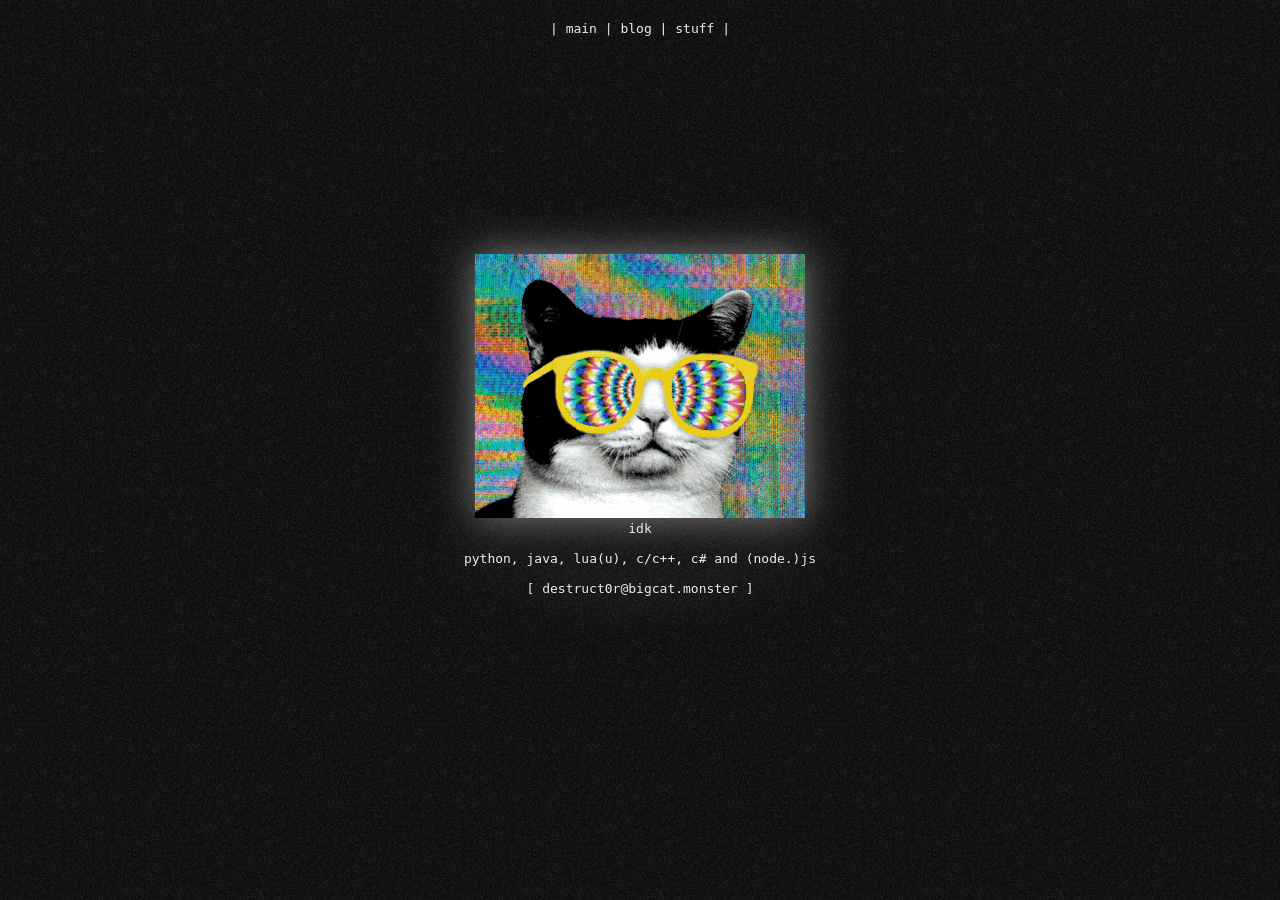
<file: index.html>
<!DOCTYPE html>
<html>
    <head>
        <title>main</title>
        <link rel="stylesheet" href="index.css">
        <meta name="viewport" content="width=device-width, initial-scale=1">
        <link rel="icon" type="image/x-icon" href="/images/images.ico">
        <meta name="next-head-count" content="0">
        
        <meta property="og:type" content="article">
        <meta property="og:url" content="https://github.com/world2screen/bigcat-monster/blob/main/images/thefatone.png">
        <meta property="og:image" content="https://github.com/world2screen/bigcat-monster/blob/main/images/thefatone.png">
        <meta property="og:image:type" content="image/png">
        <meta property="og:image:width" content="306">
        <meta property="og:image:height" content="139">
        <meta name="twitter:card" content="summary_large_image">
        <meta name="twitter:image:src" content="https://github.com/world2screen/bigcat-monster/blob/main/images/thefatone.png">
        <meta name="theme-color" content="#FF0000">
    </head>
    <script>
        var count = 0;
        function play(audio, loop, volume) {
            var audiov = new Audio(audio);
            audiov.loop = loop
            audiov.volume = volume <!-- max is 1 -->
            audiov.play();
        }
        function anim() {
            
            const elm = document.getElementById('wow');
            var newone = elm.cloneNode(true);
            elm.parentNode.replaceChild(newone, elm);
            document.getElementById('wow').style.animation = "spin1 ease-out 0.3s"
            count=count+1
            if (count == 10) {
                document.getElementById('bafd').removeAttribute("hidden")
                play("audio/roblox-explosion-sound.mp3", true, 0.5)
            }
        }
        function copy(text) {
            navigator.clipboard.writeText(text);
        }
    </script>
    <style>
        @keyframes spin1 { 33% { transform:rotate(2deg) } 66% { transform:rotate(-2deg) } 99% { transform:rotate(0deg) } }
    </style>
    <body class="main"> 
        <div class="bg"></div>
        <div class='center glow tex2'>
            <img class="center" hidden id="bafd" src="images/explosion-deltarune2.gif" width="500" height="400"></img>
            <img id="wow" onclick="play('audio/meow-1.mp3', false, 0.3); anim()" src='images/3076974rxdeyjqrk6.gif'><br>
            <b>idk</b> <br>
            <br>
            <b>python, java, lua(u), c/c++, c# and (node.)js </b> <br>
            <br>
            [ <a onclick="copy('destruct0r@bigcat.monster')">destruct0r@bigcat.monster</a> ]
        </div>

        <div class='top'>
            <b>| <a href="/index.html">main</a> | <a href="/blog.html">blog</a> | <a href="/tools.html">stuff</a> |</b>
        </div>
    </body>
</html>
</file>
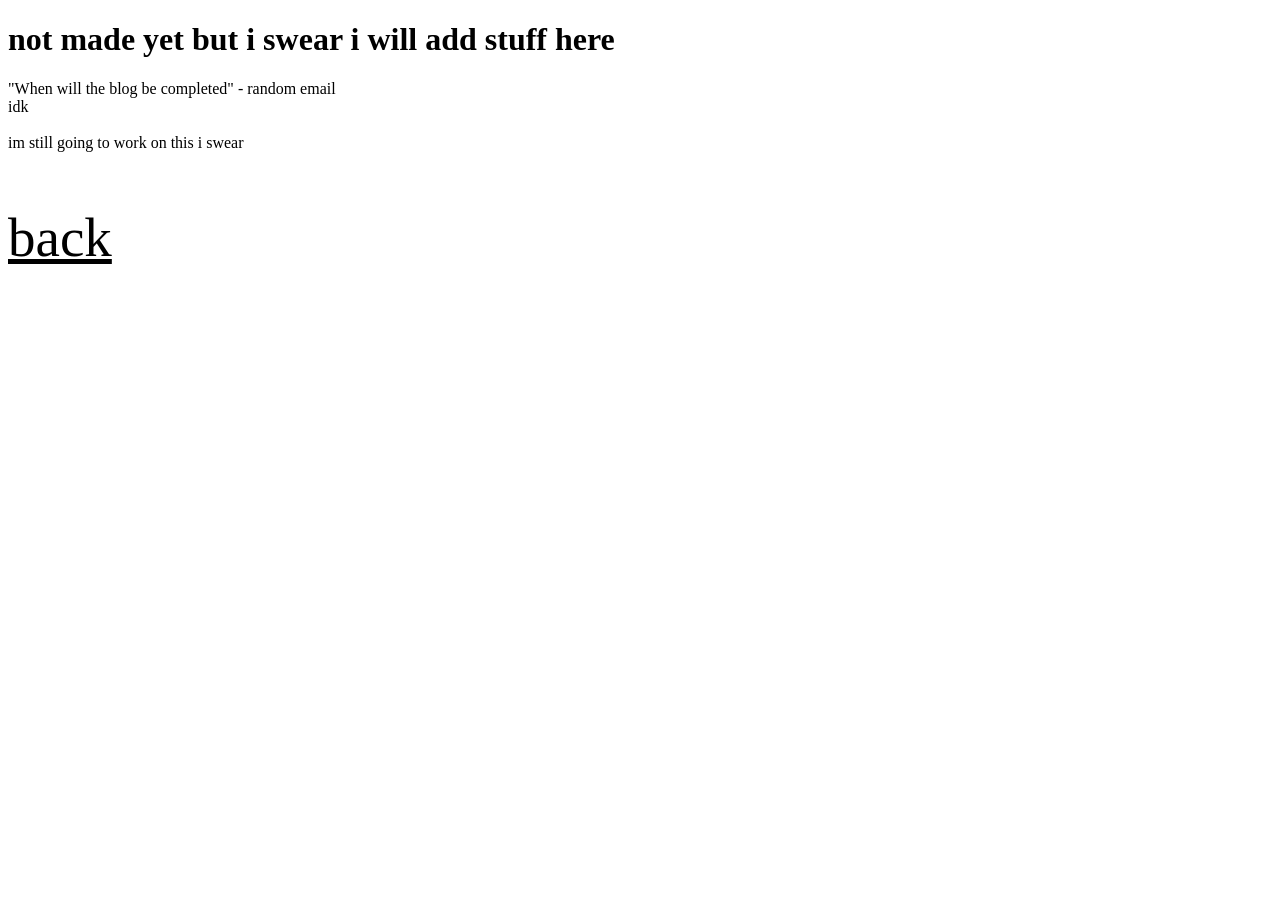
<file: blog.html>
<!DOCTYPE html>
<html>
    <head>
        <title>wakawkawejojragjioegrojiregioj</title>
    </head>
    <script>
        function goto(web) {
            window.location.replace(web)
        }
    </script>
    <style>
        a {
            font-size: 55px;
            text-decoration: none;
            font-weight: normal;
            font-style: normal;
            color: #000000;
            text-decoration: underline;
        }
        a:hover {
            color:rgb(130, 255, 255);
            text-decoration: underline;
        }
        .testest {
            text-align: center;
            position: absolute;
            animation: spin1 2s linear infinite;
        }
        @keyframes spin1 { 100% { transform:rotate(360deg); } }
    </style>
    <body>
        <h1>not made yet but i swear i will add stuff here</h1>
        "When will the blog be completed" - random email<br>idk<br><br>
        im still going to work on this i swear<br><br><br><br>
        <div class="testest">
            <a onclick="goto('/index.html')">back</a> 
        </div>
    </body>
</html>
</file>
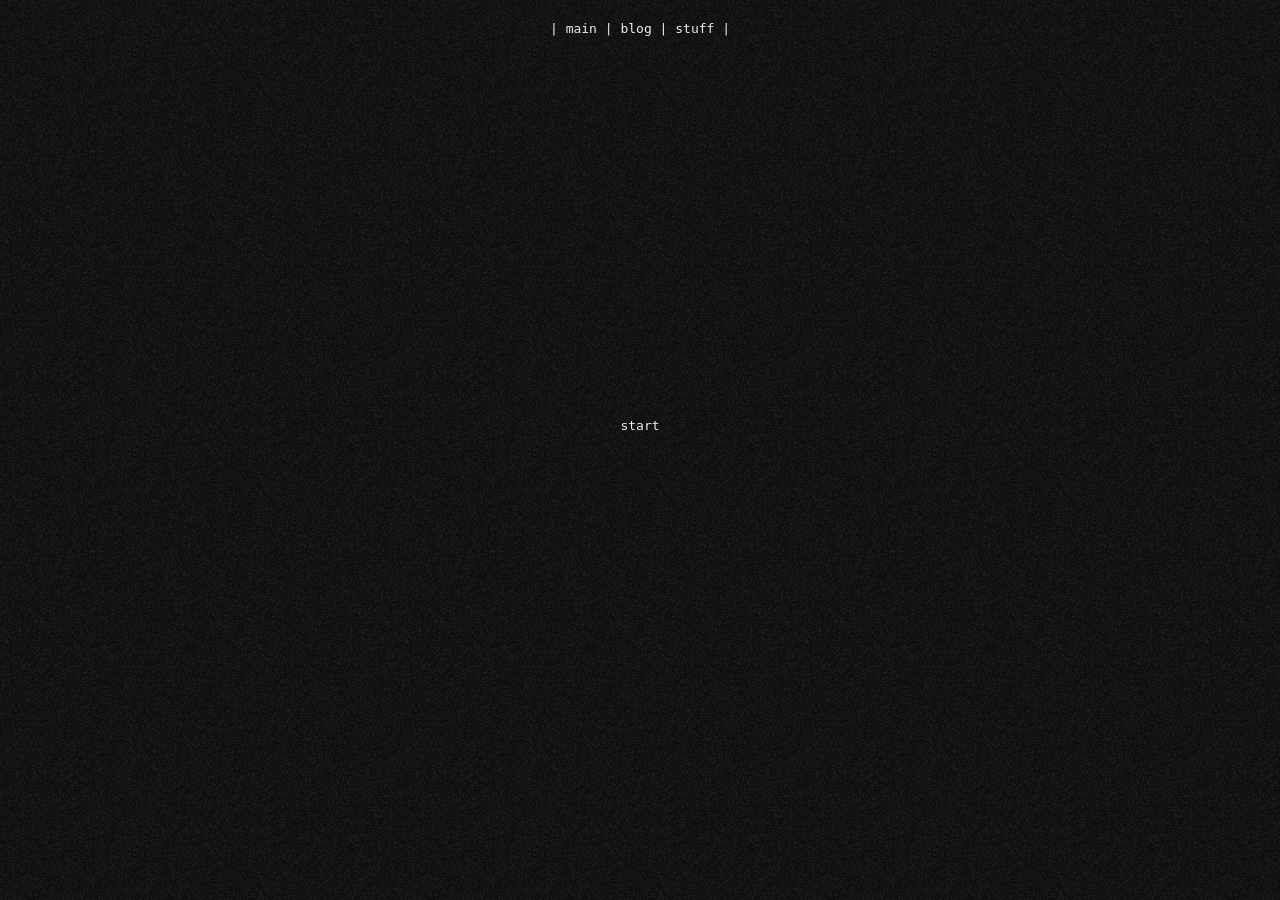
<file: minesweeper.html>
<!DOCTYPE html>
<html>
    <head>
        <title>main</title>
        <link rel="stylesheet" href="index.css">
        <meta name="viewport" content="width=device-width, initial-scale=1">
        <link rel="icon" type="image/x-icon" href="/images/images.ico">
        <meta name="next-head-count" content="0">
        
        <meta property="og:type" content="article">
        <meta property="og:url" content="https://github.com/world2screen/bigcat-monster/blob/main/images/thefatone.png">
        <meta property="og:image" content="https://github.com/world2screen/bigcat-monster/blob/main/images/thefatone.png">
        <meta property="og:image:type" content="image/png">
        <meta property="og:image:width" content="306">
        <meta property="og:image:height" content="139">
        <meta name="twitter:card" content="summary_large_image">
        <meta name="twitter:image:src" content="https://github.com/world2screen/bigcat-monster/blob/main/images/thefatone.png">
        <meta name="theme-color" content="#FF0000">
    </head>
    <script>
        var currentseed = Date.now();
        function play(audio, loop, volume) {
            var audiov = new Audio(audio)
            audiov.loop = loop
            audiov.volume = volume <!-- max is 1 -->
            audiov.play()
        }
        function copy(text) {
            navigator.clipboard.writeText(text)
        }

        function shouldbeMine(x, y) {
            var v = Math.sin(x) * 10000;
            var b = Math.sin(y) * 10000;
            var n = v + b + Math.sin(currentseed)
            return n - Math.floor(n);
        }

        function revealwhatever(elem) {
            const element = elem.srcElement
            const isMine = element.getAttribute("mine") > 0.7434

            var extrathing = ""
            if (element.getAttribute("y") == 0) {extrathing="\n"}

            console.log(isMine)
            console.log(shouldbeMine(element.getAttribute("x"), element.getAttribute("y")) > 0.7434)

            if (isMine) {
                element.innerText = extrathing+"X "
                document.getElementById("gameplayContainer").remove()
                document.getElementById("starter").removeAttribute("hidden")
            } else {
                var totalMines = 0

                const posX = parseInt(element.getAttribute("x"));const posY = parseInt(element.getAttribute("y"))

                for (x=-1;x<=1;x++) {
                    for (y=-1;y<=1;y++) {
                        posX+x + " : " + posY+y
                        if (shouldbeMine(posX+x, posY+y) > 0.7434) {totalMines=totalMines+1; console.log("yeah")}
                    }
                }

                element.innerText = extrathing+totalMines+" "
            }
        }

        function start() {
            currentseed = Date.now();
            document.getElementById("starter").setAttribute("hidden", "")
            const contain = document.createElement("div")
            contain.id = "gameplayContainer"
            document.getElementById("buttonsa").appendChild(contain)
            for (x=0;x<16;x++) {
                for (y=0;y<16;y++) {
                    const ele = document.createElement("a")

                    ele.innerText = "# "

                    ele.setAttribute("mine", shouldbeMine(x, y));ele.setAttribute("x", x);ele.setAttribute("y", y)
                    
                    ele.addEventListener("click", revealwhatever)
                    
                    if (y == 0) {ele.innerText = '\n'+ele.innerText}

                    contain.appendChild(ele)
                }
            }
        }
    </script>
    <style>

    </style>
    <body class="main"> 
        <div class="bg"></div>
        <div class='center tex2' id="buttonsa">
            <b onclick=start() id="starter">start</b>
        </div>

        <div class='top'>
            <b>| <a href="/index.html">main</a> | <a href="/blog.html">blog</a> | <a href="/tools.html">stuff</a> |</b>
        </div>
    </body>
</html>
</file>
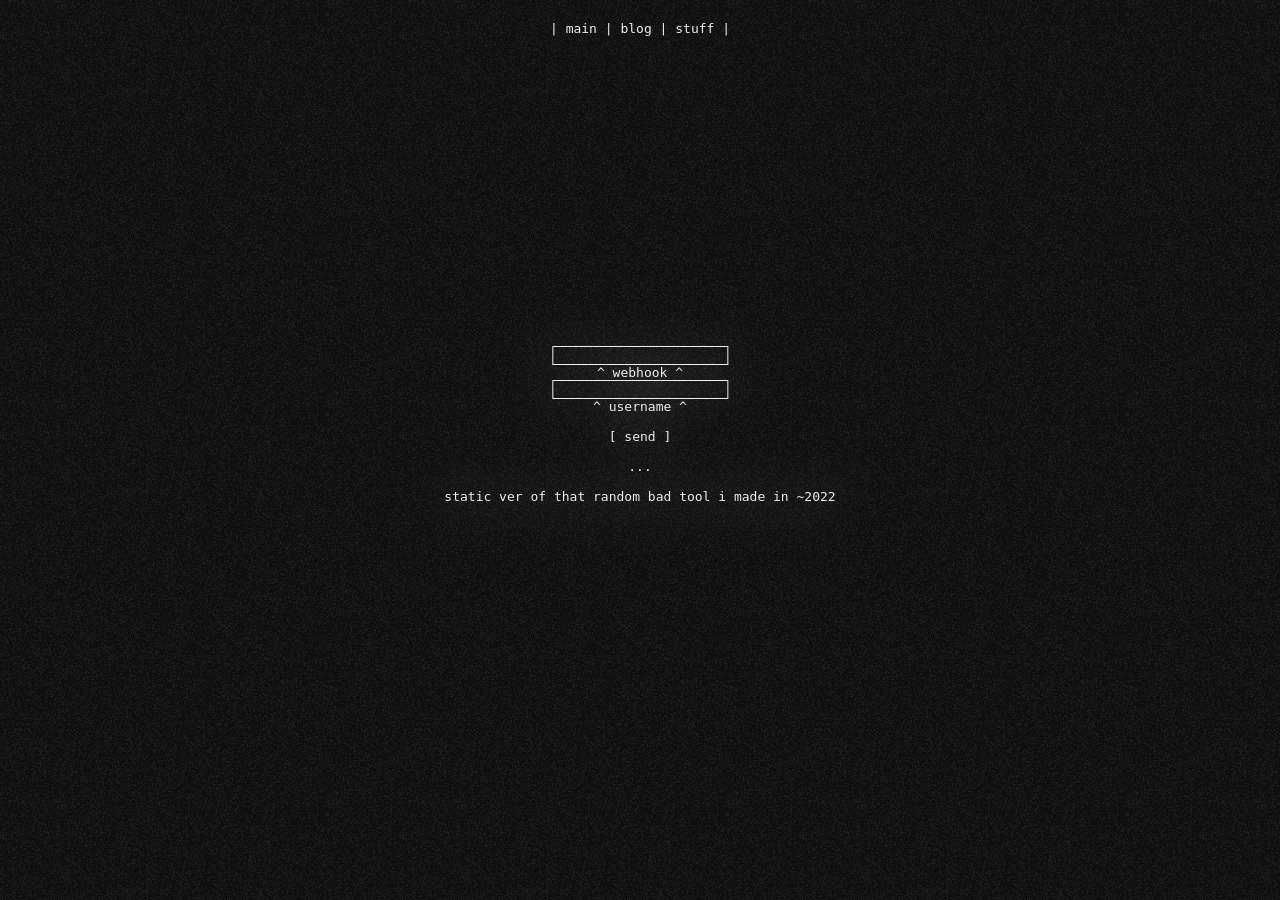
<file: user.html>
<!DOCTYPE html>
<html>
    <head>
        <title>userchecker</title>
        <link rel="stylesheet" href="index.css">
        <meta name="viewport" content="width=device-width, initial-scale=1">
        <link rel="icon" type="image/x-icon" href="/images/images.ico">
    </head>
    <script>
        function pause(ms) {
            return new Promise((resolve) => setTimeout(resolve, ms))
        }

        async function post(url, body, index) {
            const statusind = document.getElementById("statusind")
            await pause(405*index)
            const request = await fetch(url, {
                method: "POST",
                body: body,
                mode: "cors",
                headers: {
                    "Content-Type": "application/json",
                }
            });
            statusind.textContent = index+1 + "/" + "39"
            if (index == 35) statusind.textContent = "..." // yes i know this is bad code shut up
        }



        function send() {
            const webhookurl = document.getElementById("input1").value.replace(' ', '');
            const username = document.getElementById("input2").value.replace(' ', '');
            

            const urlstosend = [
                "Chess: https://www.chess.com/member/USERUSERUSER",
                "Duolingo: https://www.duolingo.com/profile/USERUSERUSER",
                "Fiverr: https://www.fiverr.com/USERUSERUSER", // 1
                "G2G: https://www.g2g.com/USERUSERUSER",
                "Newgrounds: https://USERUSERUSER.newgrounds.com/",
                "Linktree: https://linktr.ee/USERUSERUSER", // 2
                "Quizlet: https://quizlet.com/USERUSERUSER",
                "Reddit: https://www.reddit.com/user/USERUSERUSER",
                "Roblox: https://www.roblox.com/user.aspx?username=USERUSERUSER", // 3
                "Speedrun.com: https://speedrun.com/user/USERUSERUSER",
                "Tenor: https://tenor.com/users/USERUSERUSER",
                "TikTok: https://tiktok.com/@USERUSERUSER", // 4
                "Twitch: https://www.twitch.tv/USERUSERUSER",
                "SoundCloud: https://soundcloud.com/USERUSERUSER", // NO EMBED
                "Vimeo: https://vimeo.com/USERUSERUSER", // 5
                "Pinterest: https://www.pinterest.com/USERUSERUSER/",
                "Kick: https://kick.com/USERUSERUSER", // no embed for any of 7 (nvm)
                "Threads: https://www.threads.com/@USERUSERUSER", // 6
                "Guns.lol: https://guns.lol/USERUSERUSER",
                "PayPal: https://www.paypal.com/paypalme/USERUSERUSER",
                "CashApp: https://cash.app/USERUSERUSER", // 7
                "GitLab: https://gitlab.com/USERUSERUSER",
                "LastFm: https://www.last.fm/user/USERUSERUSER",
                "PayHip: https://payhip.com/USERUSERUSER", // 8
                "FakeCrimeBio: https://fakecrime.bio/USERUSERUSER",
                "TripAdvisor: https://www.tripadvisor.com/members/USERUSERUSER",
                "GitHub: https://github.com/USERUSERUSER", // 9
                "Snapchat: https://www.snapchat.com/add/USERUSERUSER",
                "Steam: https://steamcommunity.com/id/USERUSERUSER",
                "Flickr: https://www.flickr.com/people/USERUSERUSER/", // 10
                "Keybase: https://keybase.io/USERUSERUSER",
                "MyAnimeList: https://myanimelist.net/profile/USERUSERUSER",
                "YouTube: https://www.youtube.com/@USERUSERUSER", // 11
                "X: https://x.com/USERUSERUSER",
                "Instagram: https://www.instagram.com/USERUSERUSER",
                "Tumblr: https://USERUSERUSER.tumblr.com/", // 12
                "NameMC: https://namemc.com/profile/USERUSERUSER.99",
                "WordPress: https://USERUSERUSER.wordpress.com/",
                "Fedslol: https://feds.lol/USERUSERUSER", // 13
            ]

            console.log(username)
            console.log(webhookurl)

            var currbatch = "";
            // post(webhookurl, '{"content": "' + username + '"}')
            if (username != "") {
                for (let index = 0; index < urlstosend.length; index++) {
                    const element = urlstosend[index];

                    const msg = element.replace('USERUSERUSER', username) + "\\n"
                    currbatch = currbatch + msg
                    console.log(index)
                    if ((index+1) % 3 == 0) {
                        console.log(currbatch)
                        post(webhookurl, '{"content": "' + currbatch + '"}', index)

                        currbatch = ""
                    }
                }
            }
        }
        function goto(web) {
            window.location.replace(web)
        }
    </script>
    <body class="main"> 
        <div class="bg"></div>
        <div class='center glow tex2'>
            <input id="input1"> <br> ^ webhook ^ <br>
            <input id="input2">  <br> ^ username ^ <br><br>
            [ <a onclick="send()">send</a> ] <br><br>
            <b id="statusind">...</b><br><br>

            <b>static ver of that random bad tool i made in ~2022</b><br>
            
        </div>
        
        <div class='top'>
            <b>| <a href="/index.html">main</a> | <a href="/blog.html">blog</a> | <a href="/tools.html">stuff</a> |</b>
        </div>
    </body>
</html>
</file>
<file: index.css>
html, * {
    cursor: url('./images/cursor.png'), default;
    -webkit-touch-callout: none;
    -webkit-user-select: none;
    -khtml-user-select: none;
    -moz-user-select: none;
    -ms-user-select: none;
    user-select: none;
}
body {
    font-size: 1.4rem;
    font-family: monospace;
    max-width: 900px;
    margin: auto;
    background: #111;
    color: #EEE;
}
button {
    background: none;
    font-family: monospace;
    border: 1px dashed #EEE;
    color: #EEE;
    cursor: pointer;
}
button:hover {
    border-style: solid;
}
button:focus {
    outline: 0;
}

input {
    background: none;
    font-family: monospace;
    border: 1px solid #EEE;
    color: #EEE;
    cursor: pointer;
}

a {
    font-size: 13px;
    text-align: center;
    text-decoration: none;
    font-weight: normal;
    font-style: normal;
    color: #EEE;
}
a:hover {
    color:rgb(130, 255, 255);
    text-decoration: underline;
}
b {
    font-size: 13px;
    text-align: center;
    text-decoration: none;
    font-weight: normal;
    font-style: normal;
    color: #EEE;
}
.tex2 {
    font-size: 13px;
    text-align: center;
    text-decoration: none;
    font-weight: normal;
    font-style: normal;
    color: #EEE;
}
.framed > img {
    height: 300px;
    width: auto;
    margin: 0 100px;
}
.framed {
    display: flex;
    align-items: center;
    justify-content: center;
}
.framed > a {
    padding: 0 10px;
    text-align: center;
}
.bg {
    position: fixed;
    top: -50%;
    left: -50%;
    right: -50%;
    bottom: -50%;
    width: 200%;
    height: 200vh;
    background: transparent url('./images/noise-transparent.png') repeat 0 0;
    background-repeat: repeat;
    animation: bg-animation .2s infinite;
    opacity: .9;
    visibility: visible;
}
.center {
    position: fixed;
    text-align: center;
    top: 50%;
    left: 50%;
    -webkit-transform: translate(-50%, -50%);
    transform: translate(-50%, -50%);
    padding-bottom: 50px;
}
.top {
    color: #EEE;
    position: fixed;
    text-align: center;
    top: 0%;
    left: 50%;
    -webkit-transform: translate(-50%, -50%);
    transform: translate(-50%, -50%);
    padding-top: 50px;
}
.fade {
    position: absolute;
    animation: flyup 6s linear;
    white-space: nowrap;
    pointer-events: none;
}
.glow {
    filter: drop-shadow(0px 0px 20px gray);
}
@media (max-height: 700px) {
    .framed > img {
        display: none;
    }
    .artwork {
        margin-bottom: 20px;
    }
}
@keyframes flyup {
    0% { opacity: 1; transform: translateY(0); }
    100% { opacity: 0; transform: translateY(-5000%); }
}
@keyframes tex-animation {
    0% { transform: translate(0,0) }
    10% { transform: translate(-5%,-5%) }
    20% { transform: translate(-10%,5%) }
    30% { transform: translate(5%,-10%) }
    40% { transform: translate(-5%,15%) }
    50% { transform: translate(-10%,5%) }
    60% { transform: translate(15%,0) }
    70% { transform: translate(0,10%) }
    80% { transform: translate(-15%,0) }
    90% { transform: translate(10%,5%) }
    100% { transform: translate(5%,0) }
}
@keyframes bg-animation {
    0% { transform: translate(0,0) }
    10% { transform: translate(-5%,-5%) }
    20% { transform: translate(-10%,5%) }
    30% { transform: translate(5%,-10%) }
    40% { transform: translate(-5%,15%) }
    50% { transform: translate(-10%,5%) }
    60% { transform: translate(15%,0) }
    70% { transform: translate(0,10%) }
    80% { transform: translate(-15%,0) }
    90% { transform: translate(10%,5%) }
    100% { transform: translate(5%,0) }
}
</file>
